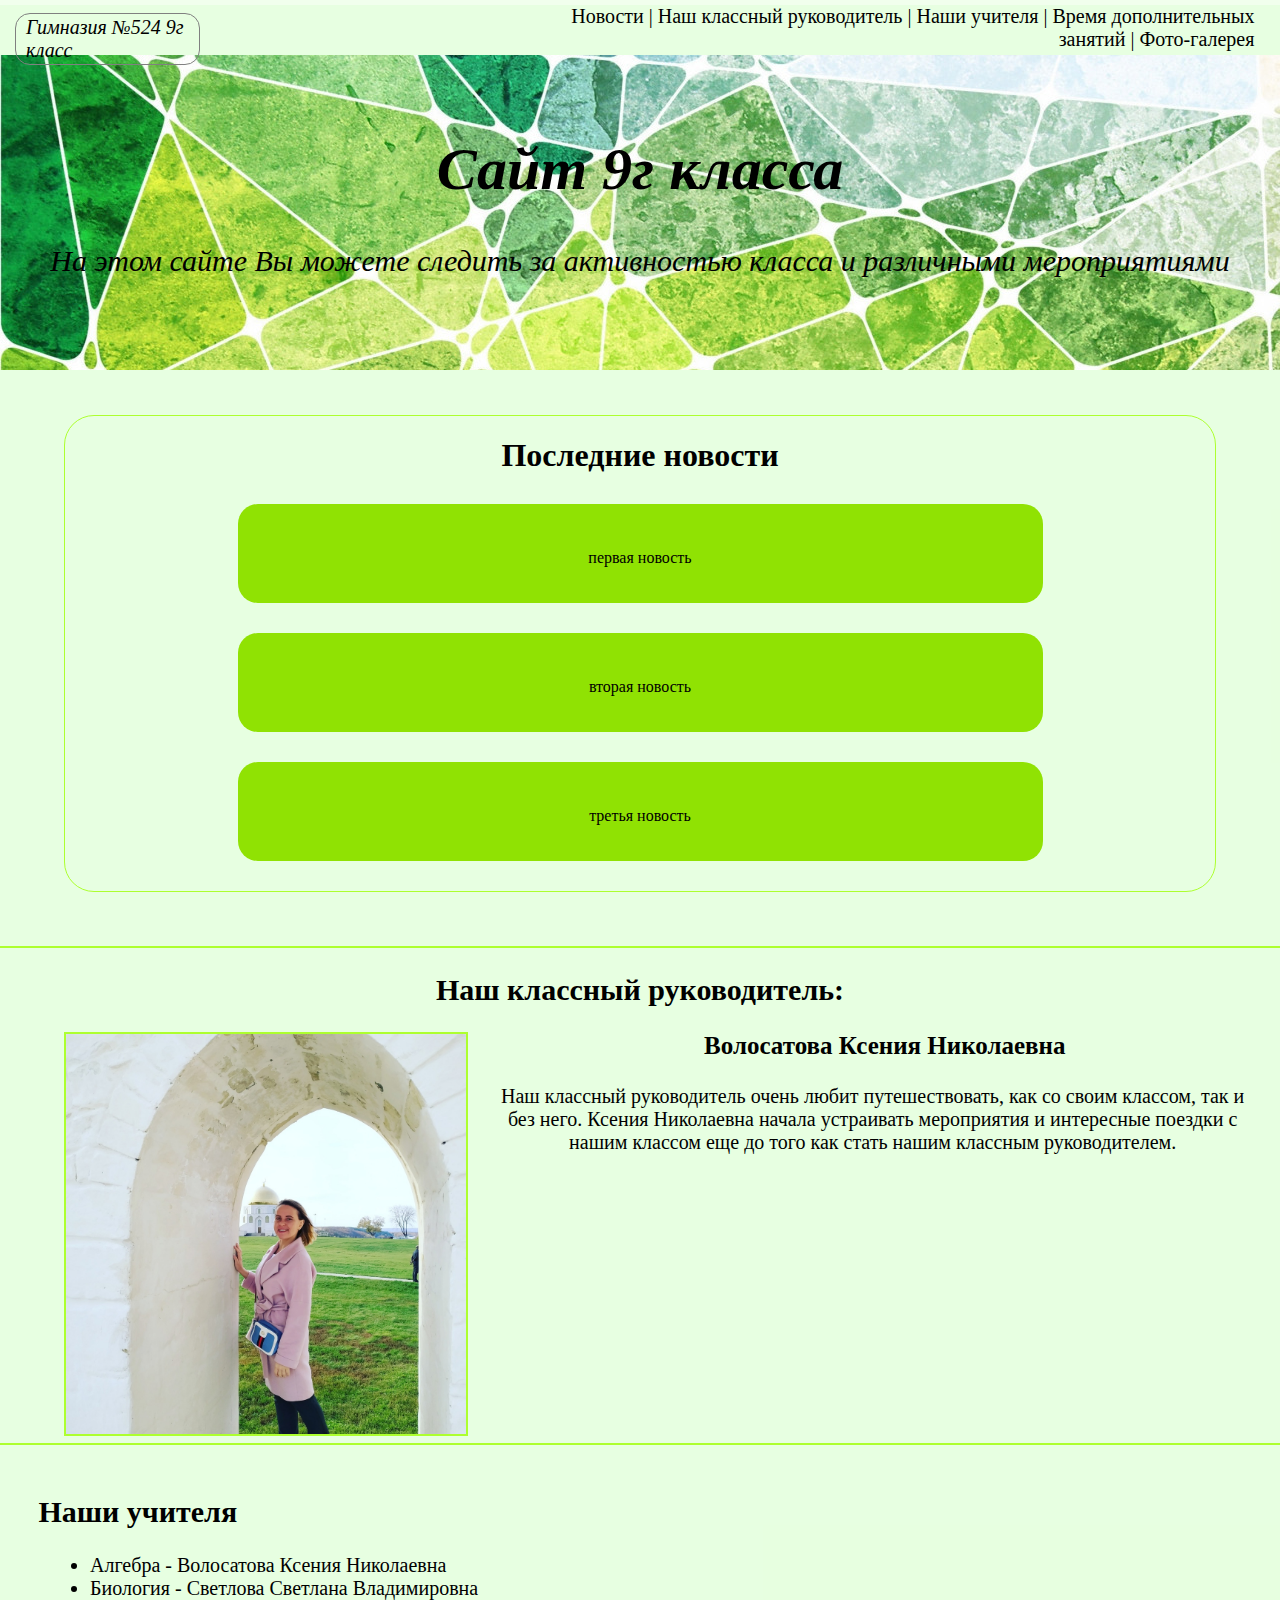
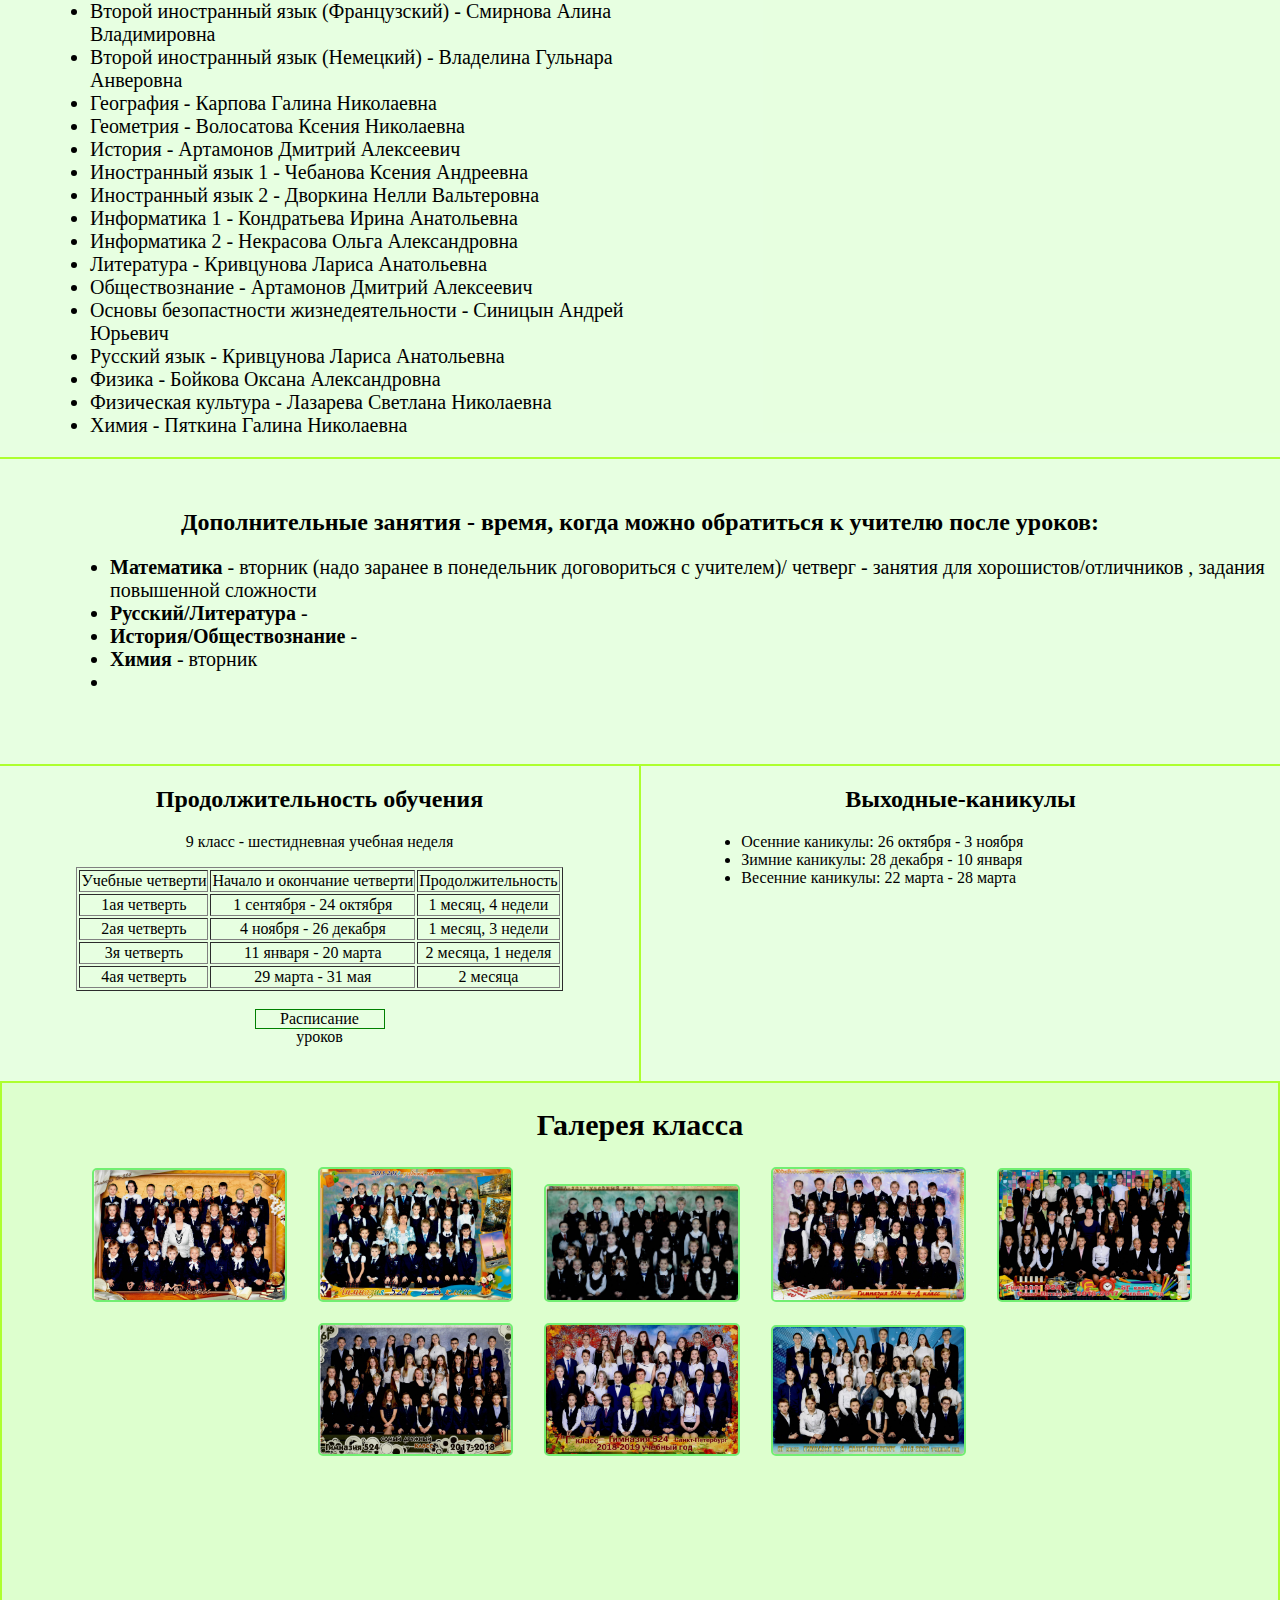
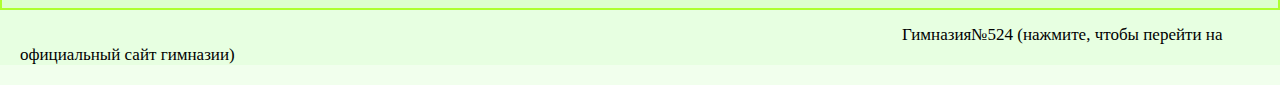
<file: index.html>
<!DOCTYPE html>
<html lang="rus">

<head>
    <meta charset="UTF-8">
    <meta name="viewport" content="width=device-width, initial-scale=1.0">
    <link rel="stylesheet" href="style.css">
    <link rel="shortcut icon" href="https://vk.vkfaces.com/858028/v858028320/1dd7a/PpvBfDltCVQ.jpg?ava=1"
        type="image/x-icon">
    <title>Главная страница 9г класса</title>
</head>

<body id="body">



    <div class="pre_intro" id="introJS">
        <p class="pre" id="preJS">Гимназия №524 9г класс</p>


        <div class="dropdown">
            <button onclick="myFunction()" class="dropbtn">Меню</button>
            <div id="myDropdown" class="dropdown-content">
                <a class="btn_dropdown_element" href="#news" data-scroll="#news">
                    Новости
                </a>
                <a class="btn_dropdown_element" href="#CT" data-scroll="#CT">
                    Наш классный руководитель
                </a>
                <a class="btn_dropdown_element" href="#OT" data-scroll="#OT">
                    Наши учителя
                </a>
                <a class="btn_dropdown_element" href="#extra" data-scroll="#extra">
                    Время дополнительных занятий
                </a>
                <a class="btn_dropdown_element" href="#galary" data-scroll="#galary">
                    Фото-галерея
                </a>
            </div>
        </div>

        <nav class="nav_list" id="nav_listJS">

            <a href="#news" data-scroll="#news">
                Новости
            </a>
            |
            <a href="#CT" data-scroll="#CT">
                Наш классный руководитель
            </a>
            |
            <a href="#OT" data-scroll="#OT">
                Наши учителя
            </a>
            |
            <a href="#extra" data-scroll="#extra">
                Время дополнительных занятий
            </a>
            |
            <a href="#galary" data-scroll="#galary">
                Фото-галерея
            </a>

        </nav>

        <!--
            <div class="burger">
            <span class="burger_item">Menu</span>
        </div>
    -->
        <!--
    <input type="checkbox" id="side-checkbox" />
            <div class="side-panel" id="side-panel">
                <label class="side-button-2" for="side-checkbox">+</label>
                <div class="side-title">Темы сайта:</div>
                <button class="colorSaytBlue bt_colors" id="SaytBlue">Синяя тема</button>
                <button class="colorSaytGray bt_colors" id="SaytGray">Серая тема</button>
                <button class="colorSaytBlack bt_colors" id="SaytBlack">Темная тема</button>
                <button class="colorSaytWhite bt_colors" id="SaytWhite">Светлая тема</button>
                <p>P.s. Темы будут переделываться, пока в них много недоработок...</p>
            </div>
            <div class="side-button-1-wr" id="side_button_wr">
                <label class="side-button-1" for="side-checkbox">
                    <div class="side-b side-open" id="side-b"><p class="txt_btn_open_side">Открыть <br> боковую панель</p></div>
                    <div class="side-b side-close" id="side-b"><p class="txt_btn_open_side">Закрыть <br> боковую панель</p></div>
                </label>
            </div>
        -->
    </div>
    <div class="intro">
        <header class="header" id="header">
            <h1 class="title_header">Сайт 9г класса</h1>
            <p class="txt_header">На этом сайте Вы можете следить за активностью класса и различными мероприятиями</p>
        </header>
    </div>
    <div class="news" id="news">
        <h1 class="novosti">Последние новости</h1>
        <div class="st" id="news_line1">
            <div class="st_text">первая новость </div>
        </div>
        <div class="nd" id="news_line2">
            <div class="nd_text">вторая новость </div>
        </div>
        <div class="rd" id="news_line3">
            <div class="rd_text">третья новость </div>
        </div>
    </div>
    <div class="classroomTeacher" id="CT">
        <h2 class="CT_img_text">Наш классный руководитель:</h2>
        <div class="CT_block_img">
            <img class="CT_img" id="CTimg BorderJS" src="./img/CT.jpg" alt="">
            <h3 class="CT">Волосатова Ксения Николаевна</h3>
            <p class="CT_text">
                Наш классный руководитель очень любит путешествовать, как со своим классом, так и без него.
                Ксения Николаевна начала устраивать мероприятия и интересные поездки с нашим классом еще до того как
                стать нашим классным
                руководителем.
            </p>
        </div>
    </div>
   
    <div class="container_OT_">
    <div class="OT" id="OT">
        <div class="container_ul_OT">
            <h2 class="ourteachers_title" id="OT">Наши учителя</h2>
            <ul class="ourteachers">
                <li>Алгебра - Волосатова Ксения Николаевна </li>
                <li>Биология - Светлова Светлана Владимировна</li>
                <li>Второй иностранный язык (Французский) - Смирнова Алина Владимировна</li>
                <li>Второй иностранный язык (Немецкий) - Владелина Гульнара Анверовна</li>
                <li>География - Карпова Галина Николаевна</li>
                <li>Геометрия - Волосатова Ксения Николаевна</li>
                <li>История - Артамонов Дмитрий Алексеевич</li>
                <li>Иностранный язык 1 - Чебанова Ксения Андреевна</li>
                <li>Иностранный язык 2 - Дворкина Нелли Вальтеровна</li>
                <li>Информатика 1 - Кондратьева Ирина Анатольевна</li>
                <li>Информатика 2 - Некрасова Ольга Александровна</li>
                <li>Литература - Кривцунова Лариса Анатольевна</li>
                <li>Обществознание - Артамонов Дмитрий Алексеевич</li>
                <li>Основы безопастности жизнедеятельности - Синицын Андрей Юрьевич</li>
                <li>Русский язык - Кривцунова Лариса Анатольевна</li>
                <li>Физика - Бойкова Оксана Александровна</li>
                <li>Физическая культура - Лазарева Светлана Николаевна</li>
                <li>Химия - Пяткина Галина Николаевна</li>
            </ul>
        </div>
        <!--
        <div class="photo_OT_class">
            <img class="photo_OT" src="./img/1301590519_colorful-patterns-42_nevseoboi.png" alt="">
        </div>
    -->
    </div>
    
</div>
<div class="extra" id="extra">
    <h2 class="Hextra">Дополнительные занятия - время, когда можно обратиться к учителю после уроков:</h2>
    <ul class="extra_list">
        <li><b>Математика</b> - вторник (надо заранее в понедельник договориться с учителем)/ четверг - занятия для хорошистов/отличников , задания повышенной сложности</li>
        <li><b>Русский/Литература</b> - </li>
        <li><b>История/Обществознание</b> - </li>
        <li><b>Химия</b> - вторник</li>
        <li><b></b></li>
    </ul>
</div>
    

    
    <div class="time_school">
        <div class="timestudy" id="timestudy">
            <h2 class="Hstudy">Продолжительность обучения</h2>
            <p>9 класс - шестидневная учебная неделя</p>
            <table class="study" border="1">
                <tr>
                    <td>Учебные четверти</td>
                    <td>Начало и окончание четверти</td>
                    <td>Продолжительность</td>
                </tr>
                <tr>
                    <td>1ая четверть</td>
                    <td>1 сентября - 24 октября</td>
                    <td>1 месяц, 4 недели</td>
                </tr>
                <tr>
                    <td>2ая четверть</td>
                    <td>4 ноября - 26 декабря</td>
                    <td>1 месяц, 3 недели</td>
                </tr>
                <tr>
                    <td>3я четверть</td>
                    <td>11 января - 20 марта</td>
                    <td>2 месяца, 1 неделя</td>
                </tr>
                <tr>
                    <td>4ая четверть</td>
                    <td>29 марта - 31 мая</td>
                    <td>2 месяца</td>
                </tr>
            </table>
            <a href="https://school524.edupage.org/timetable/?">
            <div class="btn_href_lessons">
                Расписание уроков
            </div>
            </a>
        </div>
        <div class="wkend" id="wkend">
            <h2>Выходные-каникулы</h2>
            <ul class="weekend">
                <li class="weekend">Осенние каникулы: 26 октября - 3 ноября</li>
                <li class="weekend">Зимние каникулы: 28 декабря - 10 января</li>
                <li class="weekend">Весенние каникулы: 22 марта - 28 марта</li>
                
            </ul>
        </div>
    </div>
    <div class="galary" id="galary">
        <h2>Галерея класса</h2>
        <div class="about">
            <div class="about_item">
                <div class="about_img">
                    <a href="./Galary1-8/Galary1.html"> <img src="./img/Scan1.jpg" alt=""></a>
                </div>
                <div class="about_text">1д класс</div>
            </div>
            <div class="about_item">
                <div class="about_img">
                    <a href="./Galary1-8/Galary2.html"><img src="./img/Scan2.jpg" alt=""></a>
                </div>
                <div class="about_text">2д класс</div>
            </div>
            <div class="about_item">
                <div class="about_img">
                    <a href="./Galary1-8/Galary3.html"><img src="./img/Scan3.jpg" alt=""></a>
                </div>
                <div class="about_text">3д класс</div>
            </div>
            <div class="about_item">
                <div class="about_img">
                    <a href="./Galary1-8/Galary4.html"><img src="./img/Scan4.jpg" alt=""></a>
                </div>
                <div class="about_text">4д класс</div>
            </div>
            <div class="about_item">
                <div class="about_img">
                    <a href="./Galary1-8/Galary5.html"><img src="./img/Scan5.jpg" alt=""></a>
                </div>
                <div class="about_text">5г класс</div>
            </div>
            <!--
        </div>
        <div class="about">
        -->
            <div class="about_item">
                <div class="about_img">
                    <a href="./Galary1-8/Galary6.html"><img src="./img/Scan6.jpg" alt=""></a>
                </div>
                <div class="about_text">6г класс</div>
            </div>
            <div class="about_item">
                <div class="about_img">
                    <a href="./Galary1-8/Galary7.html"><img src="./img/Scan7.jpg" alt=""></a>
                </div>
                <div class="about_text">7г класс</div>
            </div>
            <div class="about_item">
                <div class="about_img">
                    <a href="./Galary1-8/Galary8.html"><img src="./img/Scan8.jpg" alt=""></a>
                </div>
                <div class="about_text">8г класс</div>
            </div>
        </div>
    </div>
    <footer>
        <!--
        <div class="colors" id="colors">
            <p class="Footer_text">Темы сайта:</p>
            <br>
            
        </div>
    -->

        <a class="link_school" href="http://xn--524--43dki7ahc5bm7a1a9r.xn--p1ai/">Гимназия№524 (нажмите, чтобы перейти
            на официальный сайт гимназии) </a>
    </footer>
    <script src="https://ajax.googleapis.com/ajax/libs/jquery/3.5.1/jquery.min.js"></script>

    <script src="script.js"></script>
</body>

</html>
</file>
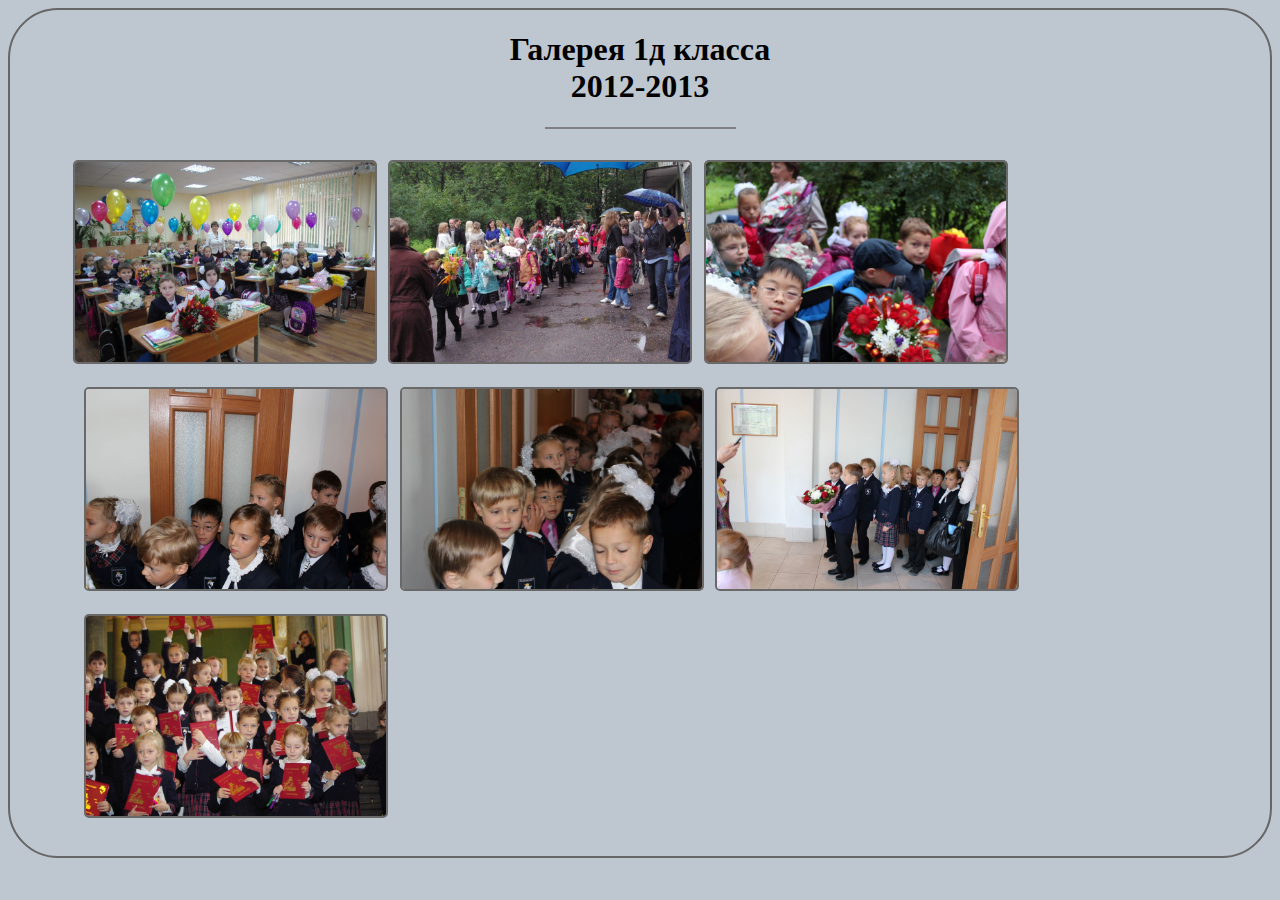
<file: Galary1-8/Galary1.html>
<!DOCTYPE html>
<html lang="rus">

<head>
    <meta charset="UTF-8">
    <meta name="viewport" content="width=device-width, initial-scale=1.0">
    <link rel="stylesheet" href="G1.css">
    <title>Галерея 1д класса</title>
</head>

<body class="galary">
    <h1>Галерея 1д класса</br>2012-2013</h1>
    <hr color="gray">

    <div class="all_img">

        <img id="myImg" class="img" src="../image/IMGP9433.JPG" alt="" style="width:100%;max-width:300px">
        <div id="myModal" class="modal">
            <span class="close"> &times;</span>
            <img class="modal-content" id="img01">
            <div id="caption"></div>
        </div>
    
        <img id="myImg" class="img" src="../image/IMGP9264.JPG" alt="" style="width:100%;max-width:300px">
        <div id="myModal" class="modal">
            <span class="close"> &times;</span>
            <img class="modal-content" id="img01">
            <div id="caption"></div>
        </div>

        <img id="myImg" class="img" src="../image/IMG_0373.JPG" alt="" style="width:100%;max-width:300px">
        <div id="myModal" class="modal">
            <span class="close"> &times;</span>
            <img class="modal-content" id="img01">
            <div id="caption"></div>
        </div>

        <img id="myImg" class="img" src="../image/IMG_0187.JPG" alt="" style="width:100%;max-width:300px">
        <div id="myModal" class="modal">
            <span class="close"> &times;</span>
            <img class="modal-content" id="img01">
            <div id="caption"></div>
        </div>

        <img id="myImg" class="img" src="../image/IMG_0183.JPG" alt="" style="width:100%;max-width:300px">
        <div id="myModal" class="modal">
            <span class="close"> &times;</span>
            <img class="modal-content" id="img01">
            <div id="caption"></div>
        </div>

        <img id="myImg" class="img" src="../image/IMG_0179.JPG" alt="" style="width:100%;max-width:300px">
        <div id="myModal" class="modal">
            <span class="close"> &times;</span>
            <img class="modal-content" id="img01">
            <div id="caption"></div>
        </div>

        <img id="myImg" class="img" src="../image/IMGP9691.JPG" alt="" style="width:100%;max-width:300px">
        <div id="myModal" class="modal">
            <span class="close"> &times;</span>
            <img class="modal-content" id="img01">
            <div id="caption"></div>
        </div>

    </div>
    


    <script src="https://ajax.googleapis.com/ajax/libs/jquery/3.5.1/jquery.min.js"></script>
    <script src="G1.js"></script>
</body>

<!--

        <img class="img" src="../image/IMGP9433.JPG" alt="">
        <img class="img" src="../image/IMGP9264.JPG" alt="">
        <img class="img" src="../image/IMG_0373.JPG" alt="">

        <img class="img" src="../image/IMG_0187.JPG" alt="">
        <img class="img" src="../image/IMG_0183.JPG" alt="">
        <img class="img" src="../image/IMG_0179.JPG" alt="">
        <img class="img" src="../image/IMGP9691.JPG" alt="">

-->






</html>
</file>
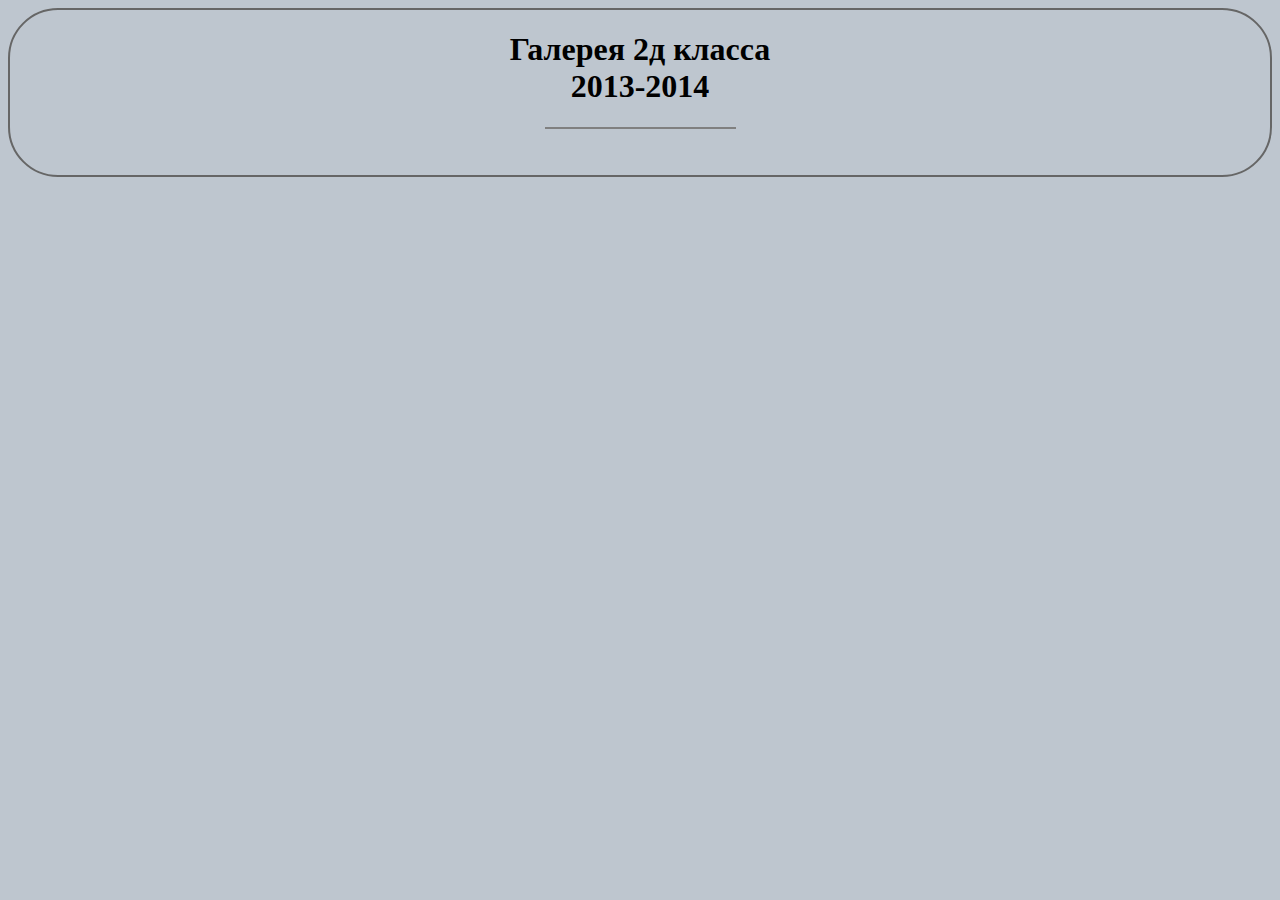
<file: Galary1-8/Galary2.html>
<!DOCTYPE html>
<html lang="rus">

<head>
    <meta charset="UTF-8">
    <meta name="viewport" content="width=device-width, initial-scale=1.0">
    <link rel="stylesheet" href="G2.css">
    <title>Галерея 2д класса</title>
</head>

<body class="galary">
    <h1>Галерея 2д класса</br>2013-2014</h1>
    <hr color="gray">
    
    <div class="all_img">

    </div>


</body>



</html>
</file>
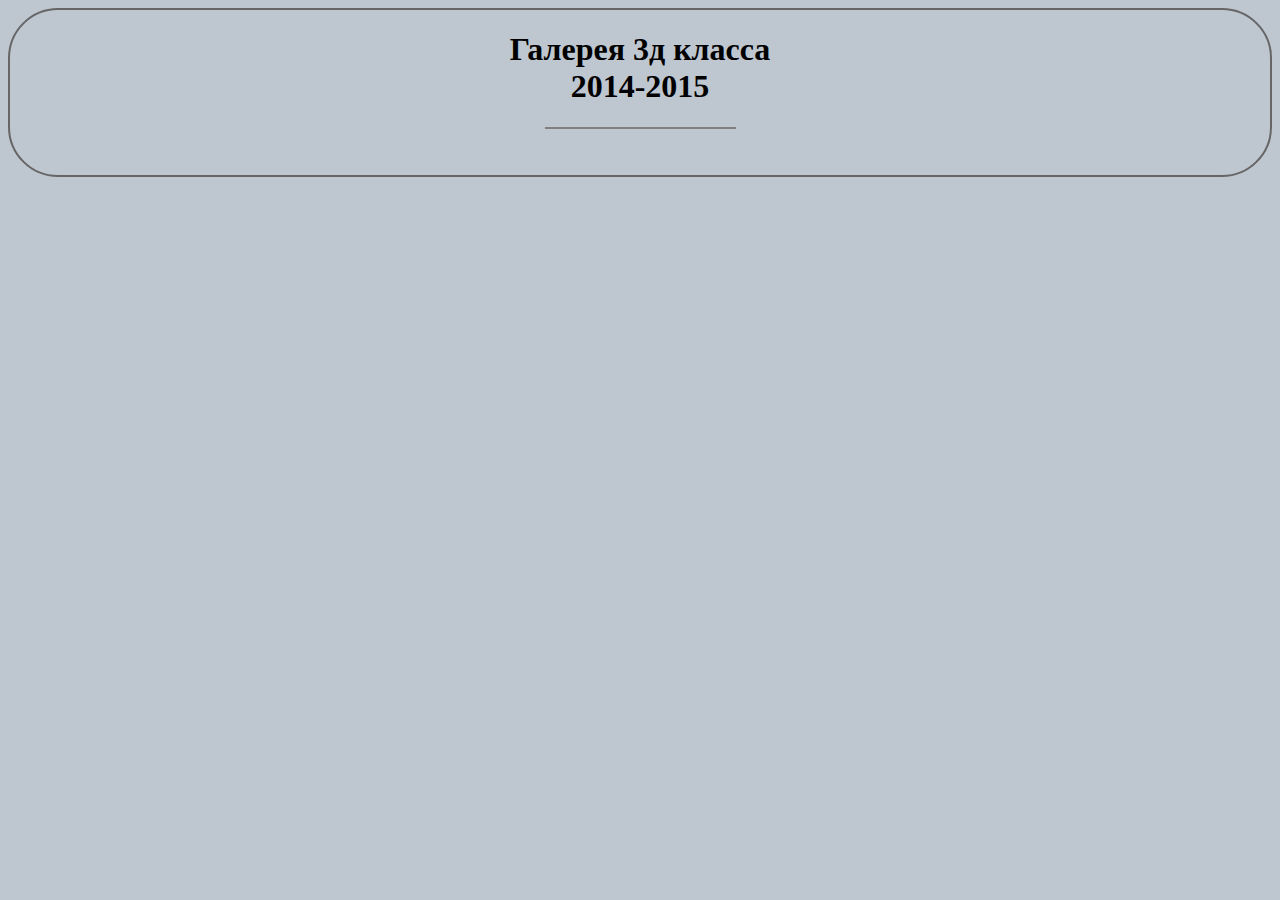
<file: Galary1-8/Galary3.html>
<!DOCTYPE html>
<html lang="rus">

<head>
    <meta charset="UTF-8">
    <meta name="viewport" content="width=device-width, initial-scale=1.0">
    <link rel="stylesheet" href="G3.css">
    <title>Галерея 3д класса</title>
</head>

<body class="galary">
    <h1>Галерея 3д класса</br>2014-2015</h1>
    <hr color="gray">
    
    <div class="all_img">

    </div>


</body>



</html>
</file>
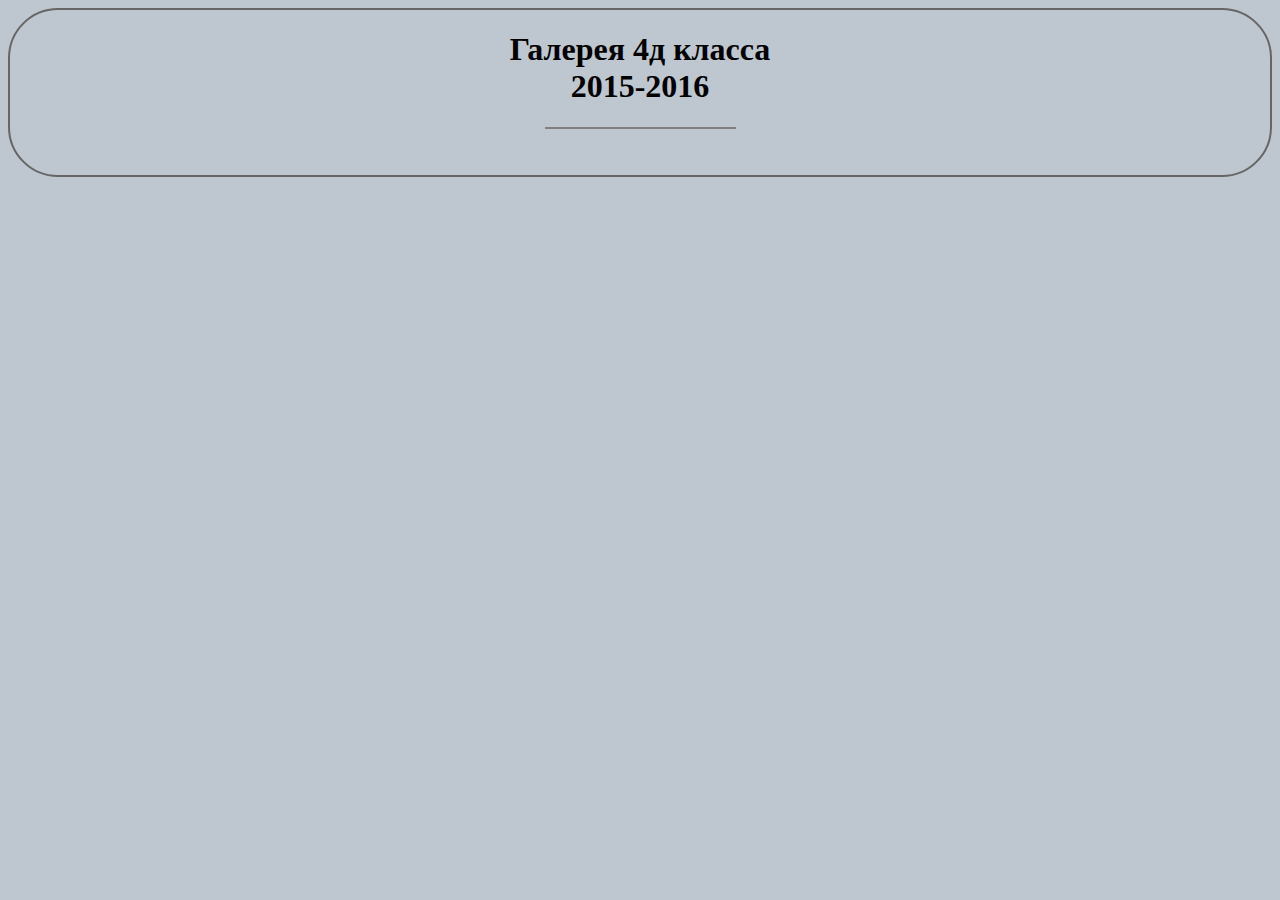
<file: Galary1-8/Galary4.html>
<!DOCTYPE html>
<html lang="rus">

<head>
    <meta charset="UTF-8">
    <meta name="viewport" content="width=device-width, initial-scale=1.0">
    <link rel="stylesheet" href="G4.css">
    <title>Галерея 4д класса</title>
</head>

<body class="galary">
    <h1>Галерея 4д класса</br>2015-2016</h1>
    <hr color="gray">
    
    <div class="all_img">

    </div>


</body>



</html>
</file>
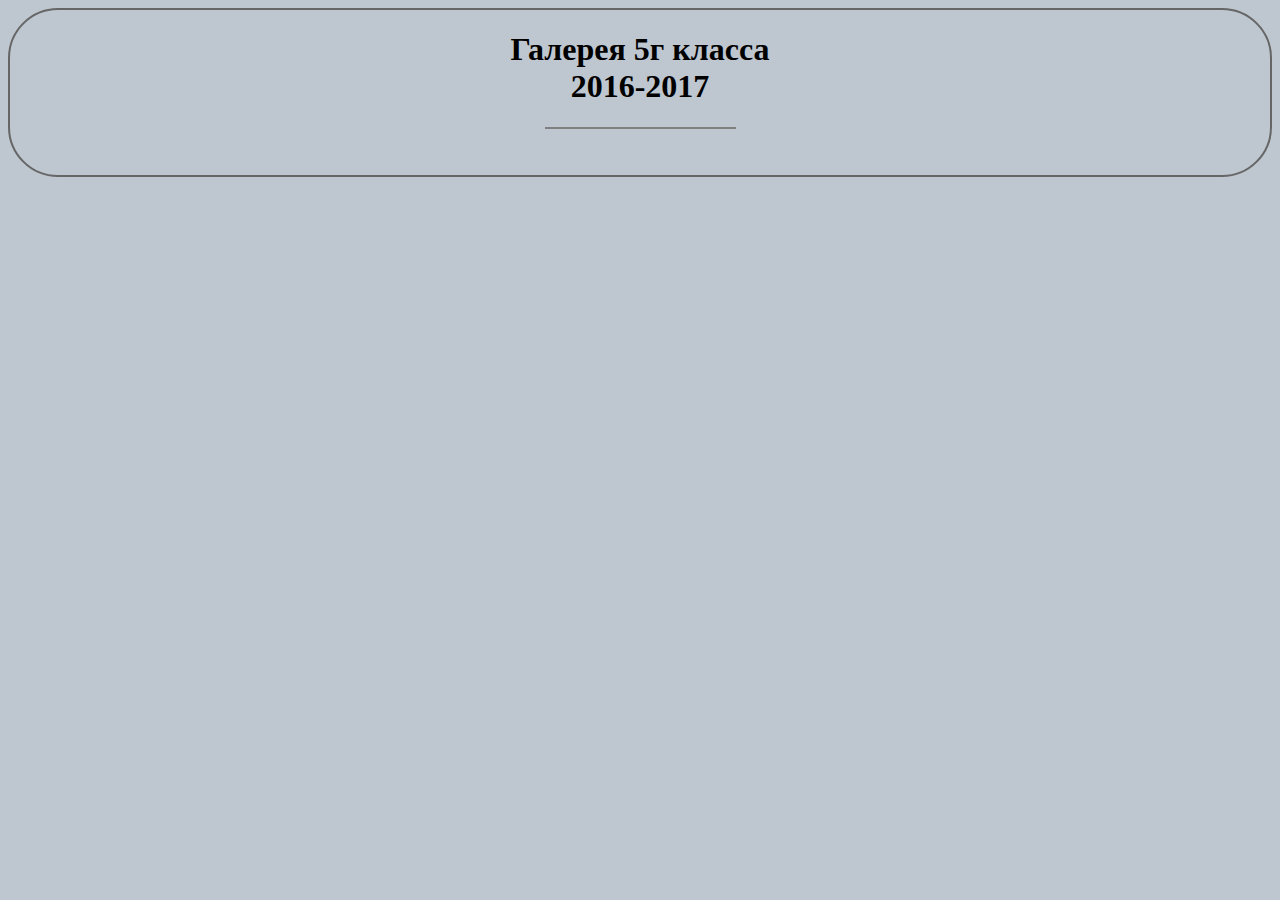
<file: Galary1-8/Galary5.html>
<!DOCTYPE html>
<html lang="rus">

<head>
    <meta charset="UTF-8">
    <meta name="viewport" content="width=device-width, initial-scale=1.0">
    <link rel="stylesheet" href="G5.css">
    <title>Галерея 5г класса</title>
</head>

<body class="galary">
    <h1>Галерея 5г класса</br>2016-2017</h1>
    <hr color="gray">
    
    <div class="all_img">

    </div>


</body>



</html>
</file>
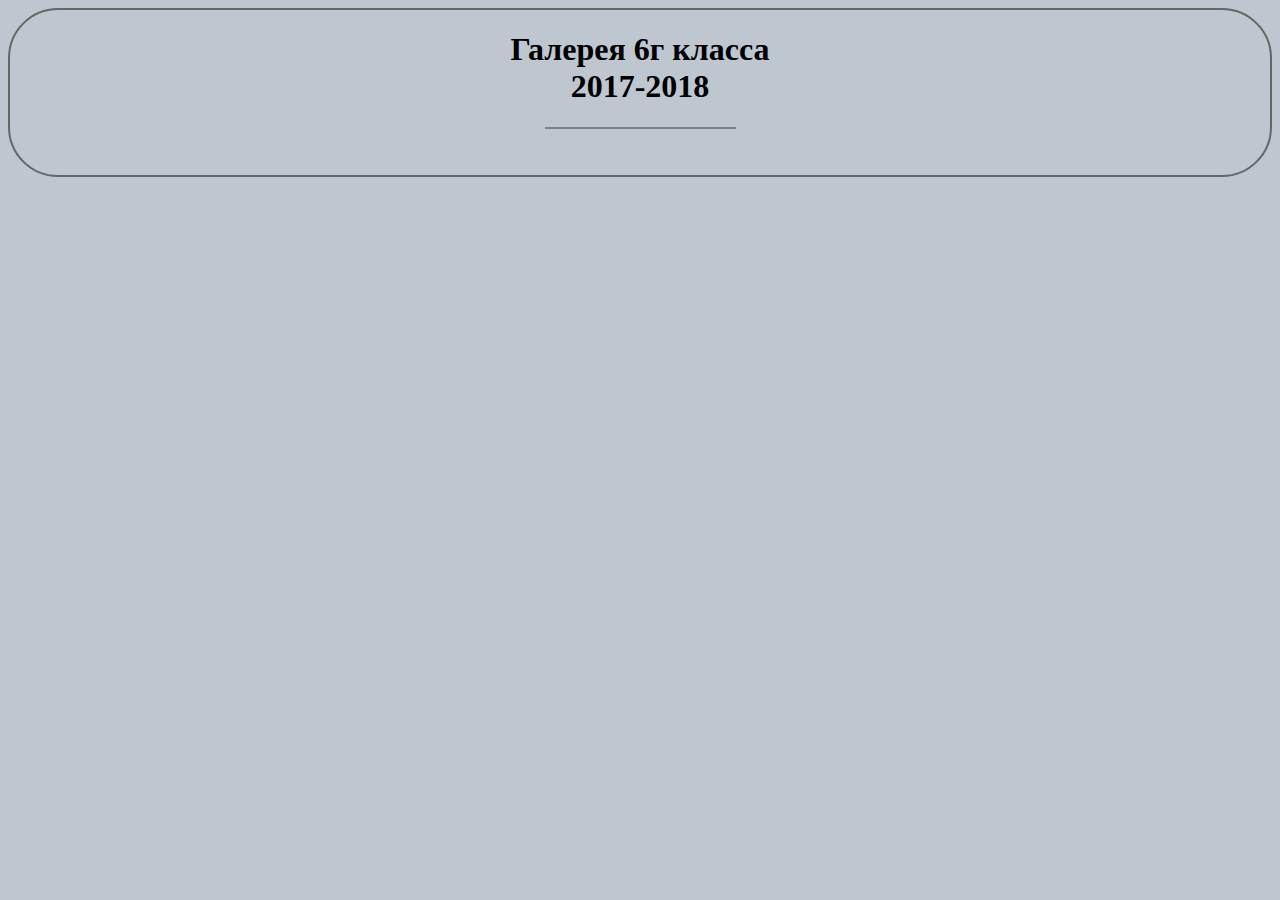
<file: Galary1-8/Galary6.html>
<!DOCTYPE html>
<html lang="rus">

<head>
    <meta charset="UTF-8">
    <meta name="viewport" content="width=device-width, initial-scale=1.0">
    <link rel="stylesheet" href="G6.css">
    <title>Галерея 6г класса</title>
</head>

<body class="galary">
    <h1>Галерея 6г класса</br>2017-2018</h1>
    <hr color="gray">
    
    <div class="all_img">

    </div>


</body>



</html>
</file>
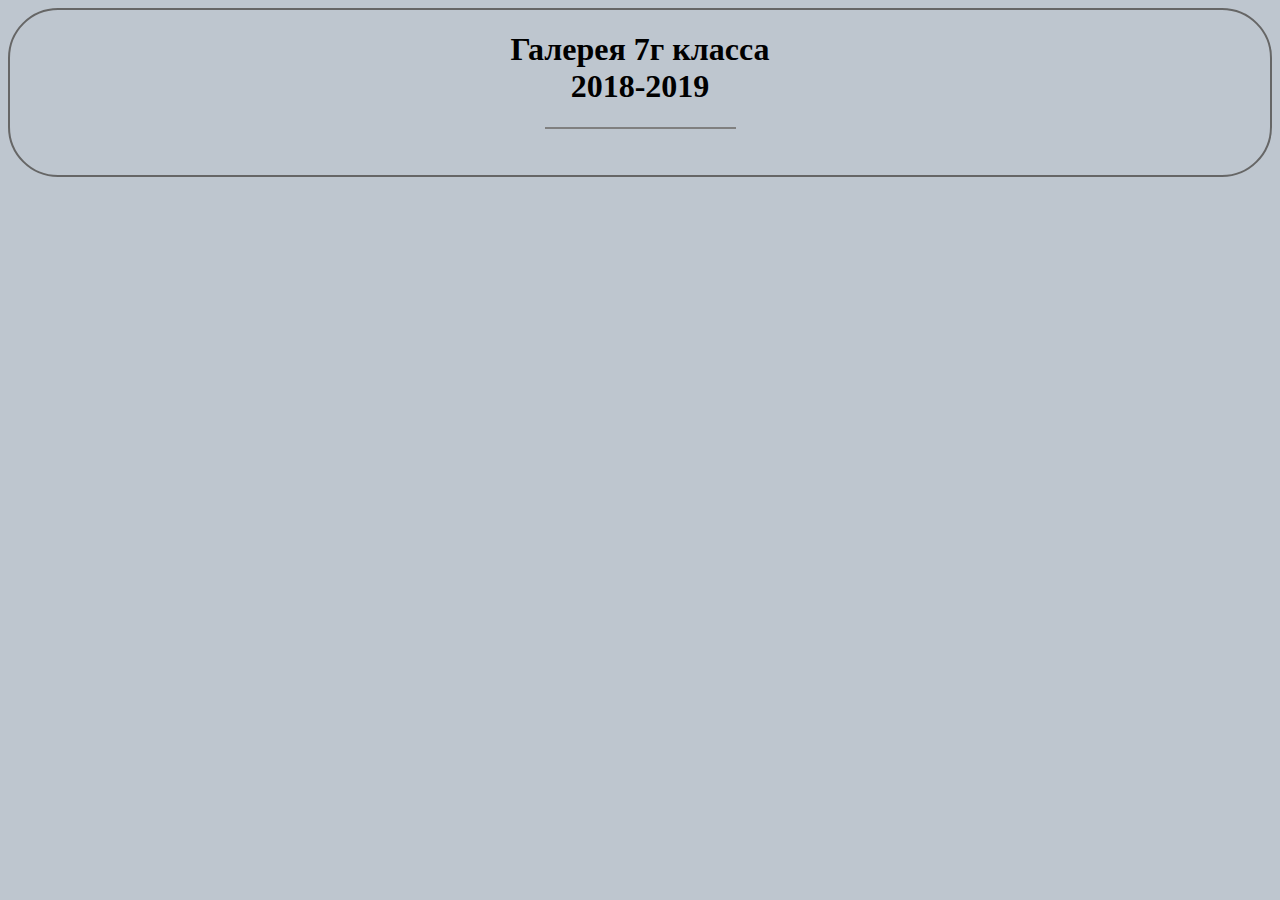
<file: Galary1-8/Galary7.html>
<!DOCTYPE html>
<html lang="rus">

<head>
    <meta charset="UTF-8">
    <meta name="viewport" content="width=device-width, initial-scale=1.0">
    <link rel="stylesheet" href="G7.css">
    <title>Галерея 7г класса</title>
</head>

<body class="galary">
    <h1>Галерея 7г класса</br>2018-2019</h1>
    <hr color="gray">
    
    <div class="all_img">

    </div>




    




</body>



</html>
</file>
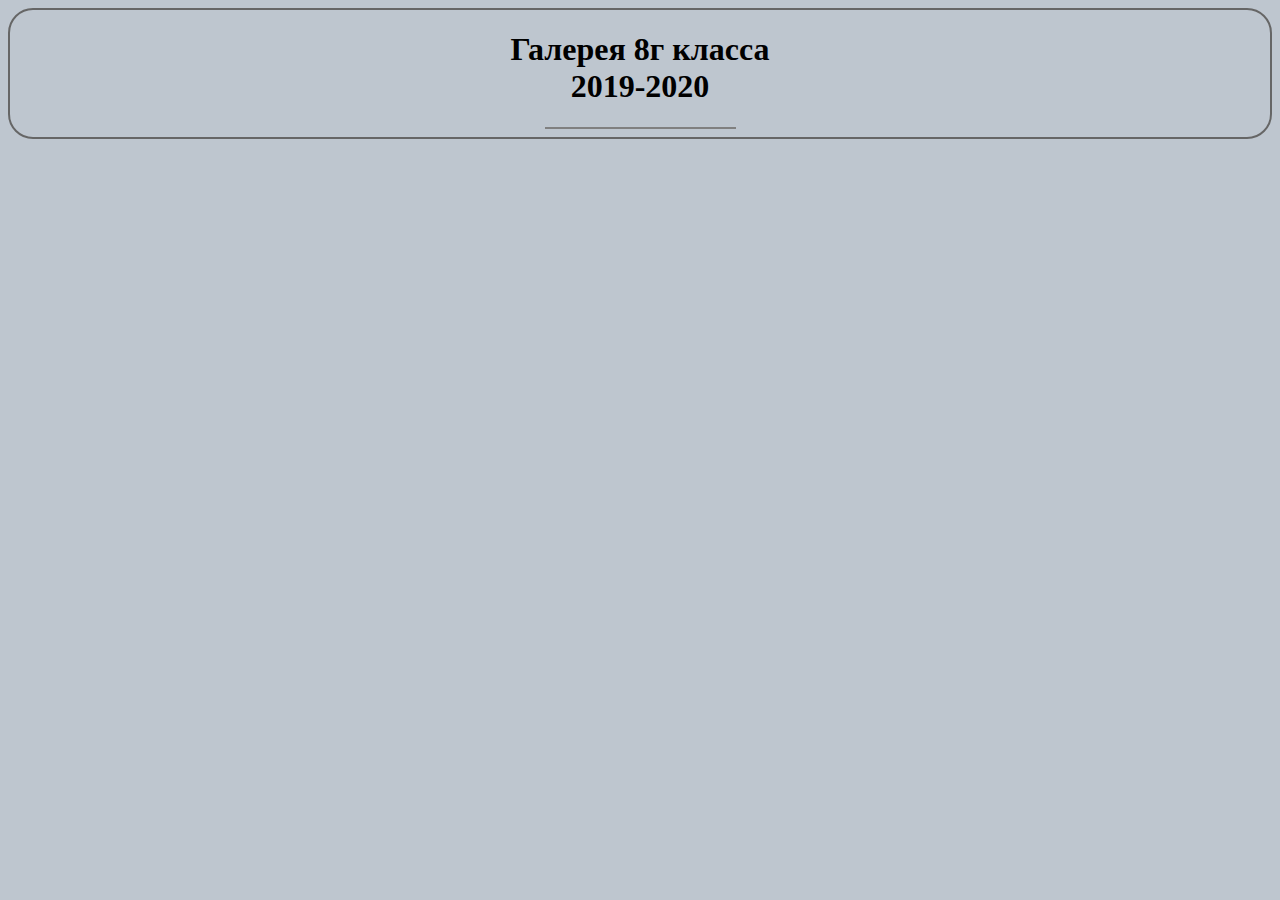
<file: Galary1-8/Galary8.html>
<!DOCTYPE html>
<html lang="rus">

<head>
    <meta charset="UTF-8">
    <meta name="viewport" content="width=device-width, initial-scale=1.0">
    <link rel="stylesheet" href="G8.css">
    <title>Галерея 8г класса</title>
</head>

<body class="galary">
    <h1>Галерея 8г класса</br>2019-2020</h1>
    <hr color="gray">

    

    <script src="https://ajax.googleapis.com/ajax/libs/jquery/3.5.1/jquery.min.js"></script>
    <script src="G8.js"></script>
</body>



</html>
</file>
<file: style.css>
body, html {
    background-color: rgba(210, 255, 198, 0.322);/*rgb(190, 198, 207)*//*#ff951c*//*#98ed00*//*white*/
    /*border: 1px solid rgb(102, 102, 102);
    border-radius: 30px;*/
    margin: 0;
    padding: 0;
    width: 100%;
}
.body {
    background-color: rgb(137, 137, 255);
}

h3 {
    font-size: 25px;
}
a {
    color: #000;
    text-decoration: dotted;
}
a:hover {
    color: rgb(68, 224, 6);/*rgb(255, 41, 41)*/
}
button:active, button:focus {
    outline: none;
    border-radius: 50px;
  }
  /*button::-moz-focus-inner {
    border: 0;
  }*/


.pre_intro {
    text-align: right;
    margin-right: 2%;
    margin-top: 5px;
    margin-bottom: 15px;
    height: 35px;
}



/*navigation*/
.pre {
    font-style: oblique;
    font-size: 20px;

    margin: 8px 0px 0px 15px;
    padding: 2px 10px 2px 10px;

    width: 13%;
    float: left;
    text-align: left;

    border: 0.5px solid;
    border-color: gray;
    border-radius: 15px;
}

.nav_list {
    font-size: 20px;

    margin: 0;
    padding-top: 0;
    margin-top: 0;
    margin-bottom: 10px;
    opacity: 1;
    float: right;

    width: 60%;
}


/* Dropdown Button */
.dropbtn {
    background-color: #136801;/*#4d4d4d*/
    color: black;/*white*/
    padding: 16px;
    font-size: 16px;
    border: none;
	cursor: pointer;
	float: right;
    width: 80px;
    
    border: 1px solid #b3b3b3;
    border-radius: 5px;
}
.dropbtn:active, .dropbtn:focus {
    border-radius: 5px;
}
.btn_dropdown_element {
    border: 0.5px solid rgb(0, 87, 0);
}

/* Dropdown button on hover & focus */
.dropbtn:hover, .dropbtn:focus {
    background-color: #136801;/*#4d4d4d*/
}

/* The container <div> - needed to position the dropdown content */
.dropdown {
	position: relative;
	float: right;
	display: none; /*inline-block*/
	width: 20%;
}

/* Dropdown Content (Hidden by Default) */
.dropdown-content {
    display: none;
    position: absolute;
    background-color: #136801;/*#4d4d4d*/
    color: black;/*white*/
    font-weight: 600;
    /*min-width: 160px;*/
    box-shadow: 0px 8px 16px 0px rgba(0,0,0,0.5);
	z-index: 1;
    float: left;
    top: 100%;
    right: 0;
}

/* Links inside the dropdown */
.dropdown-content a {
    color: black;/*white*/
    padding: 12px 16px;
    text-decoration: none;
    display: block;
}

/* Change color of dropdown links on hover */
.dropdown-content a:hover {
	background-color: #ddd/*#ddd*/
}

/* Show the dropdown menu (use JS to add this class to the .dropdown-content container when the user clicks on the dropdown button) */
.show {
    display:block;
}

.btn_nav {
	float: right;
}


.fixed {
    width: 50%;

    border: 1px solid rgb(0, 83, 0);/*black*/
    border-bottom-left-radius: 15px; 

    margin: auto;
    margin: 0px 0px 0px 0px;
    padding: 0px 10px 0px 0px;

    position: fixed;
    top: 0;
    /*left: 0;*/
    right: 0;

    background-color: rgba(75, 146, 57, 0.582);/*rgba(76, 76, 77, 0.582)*/
}
/*
.fixed_btn_SidePanel {
    position: fixed;
    
    top: 0;
    left: 0;
}


#side-checkbox {
    display: none;
}
.side-panel {
    position: fixed;
    z-index: 999999;

    top: 0;
    left: -360px;
    background: #4e4e53;
    transition: all 0.5s;

    width: 16.8%;
    height: 100%;  

    box-shadow: 10px 0 20px rgba(0,0,0,0.4);
    color: #FFF;
    padding: 40px 20px;
}
.side-title {
    font-size: 20px;
    padding-bottom: 10px;
    margin-bottom: 20px;
    border-bottom: 2px solid #a5a5a5;
}

.side-button-1-wr {
    text-align: center;
    width: 5%;
    height: 40px;

    display: inline-flex;

    margin-right: 10px;

    margin-left: 0;
    margin-bottom: 10px;

}
.side-button-1 {
    width: 100%;
}
.side-button-1 .side-b {
    margin: 0 auto;
    padding: 0px 0px 0px 0px;

    font-weight: bold;
    font-family: 'Roboto Condensed', Тahoma, sans-serif;
    font-size: 10px;
    text-decoration: none;
    text-transform: uppercase; 
    text-align: center;
    vertical-align: middle;

    position: relative;
    line-height: 13px;
    float: right;

    width: 100%;
    height: 100%;

    color: #FFF;
    background: #494949;
    
    cursor: pointer; 
    border: 2px solid #b3b3b3;
    border-radius: 5px;
}
.txt_btn_open_side {
    margin: 4% 0px 0px 0px;
}


.side-button-1 .side-b:hover,
.side-button-1 .side-b:active,
.side-button-1 .side-b:focus {
    color: #FFF;
    background-color: #6e6e6e;;
}

.side-button-1 .side-b:after,
.side-button-1 .side-b:before {
    position: absolute;
    height: 4px;
    left: 50%;
    bottom: -6px;
    content: "";
    transition: all 280ms ease-in-out;
    width: 0;
}

/*
.side-button-1 .side-open:after,
.side-button-1 .side-open:before {
    background: green;
    height: 2px;
}
.side-button-1 .side-close:after,
.side-button-1 .side-close:before {
    background: red;
    height: 2px;
}

.side-button-1 .side-b:before {
    top: -6px;
}
.side-button-1 .side-b:hover:after,
.side-button-1 .side-b:hover:before {
    width: 100%;
    left: 0;
}
.side-button-1 .side-close {
    display: none;
}
#side-checkbox:checked + .side-panel + .side-button-1-wr .side-button-1 .side-open {
    display: none;
}
#side-checkbox:checked + .side-panel + .side-button-1-wr .side-button-1 .side-close {
    display: block;
}
#side-checkbox:checked + .side-panel {
    left: 0;
}
.side-button-2 {
    font-size: 30px;
    border-radius: 20px;
    position: absolute;
    z-index: 1;
    top: 8px;
    right: 8px;
    cursor: pointer;
    transform: rotate(45deg);
    color: #c9c9c9;    
    transition: all 280ms ease-in-out;    
}
.side-button-2:hover {
    transform: rotate(45deg) scale(1.1);    
    color: #FFF;
}
*/





/*burger-menu*/
/*
.burger {
    display: none;

    background: none;
    border: none;
    float: right;

    margin-top: 5px;
    margin-right: 20px;
}
.burger_item {
    display: block;
    width: 28px;
    height: 3px;

    background-color: #fff;

    font-size: 0;
    color: transparent;
    cursor: pointer;

    position: relative;
}
.burger_item:before,
.burger_item:after {
    height: 100%;

    background-color: #fff;

    position: absolute;
    float: right;
    z-index: 2;
}
.burger_item:before {
    top: -80px;
}
.burger_item:after {
    bottom: -80px;
}
*/

/*intro*/
header {
    text-align: center;
    
    color: black;/*white*/
    min-height: 30vh;
    max-height: 40vh;

    width: auto;

    font-style: italic;
    font-size: 30px;

    padding-top: 40px;
}
.header.fixed {
    position: fixed;

    background-color: rgb(56, 56, 56);
    color: white;
}
.intro {
    background-image: url(./img/linii-struktura-cvet-uzly.jpg);/*background-image: url(./img/background9.jpg);*//*background-image: url(./img/background3jpg.jpg)*/
    width: 100%;
    height: 35vh;
}


/*news*/
.news {
    text-align: center;

    margin: 5vh 5% 6vh 5%;
    padding-bottom: 30px;

    border: 1px solid;
    border-color: greenyellow;/*gray*//*orange*/
    border-radius: 30px;
}
.novosti {
    text-align: center;
}
.st {
    background-color: #90e203;/*gray*//*#ffa540*/

    height: 11vh;
    width: 70%;

    margin: auto;
    margin-top: 30px;

    text-align: center;
    border-radius: 20px;
}
.st_text {
    text-align: center;
    padding-top: 45px;
}
.nd {
    background-color: #90e203;/*gray*//*#ffa540*/

    height: 11vh;
    width: 70%;

    margin: auto;
    margin-top: 30px;

    text-align: center;
    border-radius: 20px;
}
.nd_text {
    text-align: center;
    padding-top: 45px;
}
.rd {
    background-color: #90e203;/*gray*//*#ffa540*/

    height: 11vh;
    width: 70%;

    margin: auto;
    margin-top: 30px;

    text-align: center;
    border-radius: 20px;
}
.rd_text {
    text-align: center;
    padding-top: 45px;
}
.container_ul_OT {
    width: 50%;
    display: inline-block;
}
.photo_OT_class {
    background-color: rgba(210, 255, 198, 0.322);
    background-repeat: no-repeat;
    width: 30%;
    display: inline-block;

    margin: auto;
}
.photo_OT {
    width: 100%;
    padding-left: 20%;
    padding-bottom: 5%;
}
.OT {
    border-color: greenyellow;/*gray*//*orange*/
    border-bottom: 2px solid greenyellow;/*gray*//*orange*/
}

.ourteachers {
    margin-left: 50px;
    font-size: 20px;
}
.ourteachers_title {
    margin-left: 6%;
    margin-top: 50px;
    font-size: 30px;
}
.extra {
    text-align: center;
    margin-top: 50px;
}
.extra_list {
    margin-left: 70px;
    text-align: left;
    font-size: 20px;
}
/* Classrom teacher information */
.classroomTeacher {
    border: 2px solid;
    border-color: greenyellow;/*gray*//*orange*/
    border-left: 0;
    border-right: 0;


    height: 55vh;
}
.CT_img_text {
    text-align: center;
    font-size: 30px;
}
.CT_block_img {
    padding-left: 5%;
    padding-bottom: 10px;

    height: 80%;
}
.CT_img {
    height: 400px;

    border: 2px solid;
    border-color: greenyellow;/*rgb(80, 80, 80)*//*orange*/

    float: left;
}
.CT {
    text-align: center;
}
.CT_text {
    font-size: 20px;

    text-align: center;

    margin-right: 2%;
}
.time_school {
    display: flex;
}

.timestudy {
    text-align: center;

    padding-bottom: 35px;
    border-top: 2px solid;
    border-right: 1px solid;
    border-color: greenyellow;/*gray*//*orange*/

    display: block;
    
    width: 50%;

    margin-top: 50px;
    margin-right: 0;
}
.study {
    text-align: center;
    margin: auto;
}
.btn_href_lessons {
    display: inline-block;

    width: 10vw;
    height: 2vh;
    border: 1px solid green;
    margin-top: 2vh;
}
.btn_href_lessons:hover {
    background-color: rgba(134, 156, 127, 0.322);
    border-radius: 10px;
}

.wkend {
    text-align: center;

    border-top: 2px solid;
    border-left: 1px solid;
    border-color: greenyellow;/*gray*//*orange*/

    width: 50%;

    padding-bottom: 35px;
    margin-top: 50px;
    margin-right: 0;
}
.weekend {
    margin-left: 5%;
    text-align: left;
}
/* Photo-galary my class */
.galary {
    margin-top: 0px;

    text-align: center;
    background-color: rgba(197, 255, 158, 0.274);/*rgb(165, 165, 165)*//*#ff9b29*/

    border: 2px solid;
    border-color: greenyellow;/*gray*//*orange*/

    font-size: 20px;

    height: 525px;
}

.about {
    /*display: flex;
    justify-content: space-between;*/

    margin-bottom: 0px;
    padding-bottom: 0;
    margin-top: 0;
    padding-top: 0;

    width: 100%;
    height: 30vh;

}
.about_item {
    width: 15%;
    padding-right: 15px;
    padding-left: 15px;
    display: inline-block;
}
.about_item:hover .about_img {
    /*transform: translate3d(5px, -5px, 5px);*/
    background-color: rgb(209, 255, 196);/*rgb(199, 191, 191)*/
    border: 1px solid rgb(114, 238, 114);/*white*/
    /*border-radius: 15px;*/
}
.about_item:hover .about_img img {
    opacity: .1;
}
.about_item:hover .about_text {
    opacity: 1;
}
.about_img {
    background-color: linear-gradient(to bottom, #c1ecbb);

    transition: transform .2s linear;
}
.about_img img {
    display: block;
    transition: opacity .1s linear;
    width: 100%;
    border: 2px solid rgb(114, 238, 114);/*rgb(105, 105, 105)*//*rgb(179, 117, 3)*/
    border-radius: 5px;
}
.about_text {
    width: 100%;

    font-size: 18px;
    color: rgb(4, 105, 21);/*white*/
    text-transform: uppercase;
    font-weight: 700;
    text-align: center;
    opacity: 0;
    top: 50%;
    left: 0;
    z-index: 2;
    transform: translate3d(10px, -100px, 0);
    font-style: italic;

    transform: opacity .2s linear;
}

/* footer */
footer {
    margin-top: 15px;
    margin-left: 20px;
    margin-bottom: 20px;
}
.Footer_text {
    margin: 0;
}
.link_school {
    color: #000;
    font-size: 17px;
    padding-left: 0;
    width: 50%;
    margin-left: 70%;
}
.colors {
    margin-bottom: 15px;
    padding: 10px 10px 10px 10px;
    float: left;

    border: 1px solid;
    border-color: gray;
    border-radius: 15px;

    width: 33%;
}
.bt_colors {
    margin-top: 5px;
}
.colorSaytBlue {
    width: 100px;
    height: 40px;
    background-color: rgb(117, 117, 255);
    border: 2px solid rgb(52, 52, 255);
    border-radius: 10px;
}
.colorSaytBlue:hover {
    background-color: rgb(158, 158, 252);
}


.colorSaytGray {
    width: 100px;
    height: 40px;
    background-color: rgb(83, 83, 83);
    border: 2px solid rgb(49, 49, 49);
    border-radius: 10px;
}
.colorSaytGray:hover {
    background-color: rgb(134, 134, 134);
}


.colorSaytBlack {
    width: 100px;
    height: 40px;
    background-color: rgb(0, 0, 0);
    border: 2px solid rgb(104, 104, 104);
    color: rgb(255, 255, 255);
    border-radius: 10px;
}
.colorSaytBlack:hover {
    background-color: rgb(70, 70, 70);
}


.colorSaytWhite {
    width: 110px;
    height: 40px;
    background-color: rgb(255, 255, 255);
    border: 2px solid rgb(250, 232, 232);
    border-radius: 10px;

    margin-bottom: 0px;
}
.colorSaytWhite:hover {
    background-color: rgb(231, 231, 231);
}




/*Media*/
@media (min-width: 1599px) {
    
}

@media (max-width: 1499px) {
    .CT {
        margin-left: 33%;
    }
    .CT_text {
        margin-left: 33%;
    }
    .nav_list .fixed {
        width: 65%;
        font-size: 25px;
    }
    .photo_OT_class {
        display: none;
    }
}

@media (max-width: 1349px) {
    .CT {
        margin-left: 35%;
    }
    .CT_text {
        margin-left: 35%;
    }
    .fixed {
        width: 68%;
    }
    
}

@media (max-width: 1249px) {
    .CT {
        margin-left: 37%;
    }
    .CT_text {
        margin-left: 37%;
    }
    .classroomTeacher {
        padding-bottom: 250px;
    }
    .nav_list {
        font-size: 18px;
    }
    .burger {
        display: none;
    }
    .fixed {
        width: 55%;
        right: 0;
        top: 0;
    }
}

@media (max-width: 1099px) {
    .CT {
        margin-left: 45%;
    }
    .CT_text {
        margin-left: 45%;
    }
    .classroomTeacher {
        padding-bottom: 190px;
    }
    .nav_list {
        font-size: 13px;
        margin-top: 5px;
        margin-right: 5px;
    }
    .galary {
        height: 20%;
    }
    .btn_href_lessons {
        width: 80%;
        height: 40px;
    }
}
/*
@media (max-width: 799px) {
    .CT {
        margin-left: 58%;
    }
    .CT_text {
        margin-left: 58%;
    }
    .classroomTeacher {
        padding-bottom: 50px;
    }
}
*/
@media (max-width: 799px) {
    body, html {
        width: 100%;
    }
    header {
        font-size: 25px;
    }
    .title_header {
        font-size: 30px;
    }
    .txt_header {
        font-size: 20px;
    }
    .CT_img {
        height: 300px;
    }
    h1 {
        font-size: 50px;
    }
    .classroomTeacher {
        padding-bottom: 15px;
    }
    .CT {
        margin-left: 45%;
    }
    .CT_text {
        margin-left: 45%;
    }
    .pre {
        width: 25%;
    }
    .pre_intro {
        height: 50px;
    }
    .side-button-1-wr {
        width: 25%;
        height: 50px;
    }
    .CT_img {
        height: 250px;
    }
    .dropdown {
		display: inline-block;
	}
	.nav_list {
		display: none;
    }
    .container_ul_OT {
        width: auto;
    }
/*
    .side-b {
        text-transform: none; 
        font-weight: normal;
        font-size: 6px;
    }
*/
}

@media (max-width: 700px) {
    body {
        width: 100%;
    }
    .CT_text {
        margin-left: 50%;
    }
}

@media (max-width: 600px) {
    body {
        width: 100%;
    }
    .CT_img {
        height: 250px;
    }
    h1 {
        font-size: 40px;
    }
    .CT_img {
        height: 23vh;
    }
}

@media (max-width: 499px) {
    .CT_text {
        font-size: 15px;
    }
    .CT {
        font-size: 20px;
    }
    .ourteachers {
        font-size: 12px;
        margin: 10px 0px 10px 0px;
        width: 70%;
    }
    .ourteachers_title {
        font-size: 26px;
        text-align: center;
        margin: 15px 0px 0px 0px;
    }
    header {
        font-size: 25px;
    }
    .study {
        font-size: 10.8px;
    }
    .Hstudy {
        font-size: 18px;
    }
    .pre {
        width: 35%;
    }
    .about_text {
        font-size: 12px;

        transform: translate3d(0px, -30px, 0px);
    }
}

@media (max-width: 399px) {
    body {
        width: 100%;
        font-size: 15px;
    }
    .pre_intro {
        height: 65px;
    }
    .pre {
        width: 25%;
        font-size: 18px;
    }
    .side-button-1-wr {
        width: 30%;
        font-size: 5px;
    }
    .txt_btn_open_side {
        text-transform: none;
        font-weight: normal;
        font-size: 8px;
    }
    .study {
        font-size: 9px;
    }
    .Hstudy {
        font-size: 16px;
    }
    .fixed {
        width: 95%;
    }
    .galary {
        height: 35%;
        width: 100%;
    }/*-------------------------------------------------------------------------------------------*/
    .CT_img_text {
        font-size: 25px;
        margin-top: 10px;
        margin-bottom: 10px;
    }
    .CT_img {
        height: 20vh;
        display: block;
        margin: 0 auto;
    }
    .CT_block_img {
        font-size: 5px;
    }/*----------------------------------------------------------------------------------------------------------*/
     .CT {
        margin-left: 0px;
        display: flex;
        font-size: 16px;
    }
    .CT_text {
        text-transform: none;
        font-weight: normal;
        font-size: 12px;
        margin-left: 0px;
        display: inline-block;
    }
    .classroomTeacher {
        font-size: 10px;
        height: 60vh;
    }
    .ourteachers {
        font-size: 16px;
    }
    .extra_list {
        font-size: 18px;
    }
    .Hextra {
        font-size: 20px;
    }
    .ourteachers_title {
        font-size: 25px;
    }
    .bt_colors {
        font-size: 10px;
        width: 70px;
    }
    .time_study {
        width: 49%;
    }
    .wkend {
        width: 49%;
    }
    .link_school {
        font-size: 13px;
    }
    .study {
        font-size: 7px;
    }
}

@media (max-width: 321px) {
    .galary {
        height: 30vh;
    }
    header {
        padding-top: 10px;
    }
    .txt_header {
        font-size: 20px;
    }
    .title_header {
        font-size: 30px;
    }
    .CT {
        
        /*--------------------------------------------------------plus photo in phone------*/
    }
}
@media (max-width: 280px) {
    .Hstudy {
        font-size: 13px;
    }
}

@media (max-width: 299px) {
    body {
        width: 100%;
    }
}

@media (max-width: 229px) {
    body {
        width: 100%;
    }
}

@media (max-width: 199px) {
    body {
        width: 100%;
    }
}
</file>
<file: Galary1-8/G1.css>
body {
    background-color: rgb(190, 198, 207);
    border: 2px solid rgb(102, 102, 102);
    border-radius: 50px;
}
hr {
    width: 15%;
}
.galary {
    text-align: center;
}
.all_img {
    display: flex;
    flex-wrap: wrap;
    padding: 0 5% 0 5%;
    margin-bottom: 3%;  /* Временно===================== */
}

.img {
    margin-left: 1%;
    margin-top: 2%;
    border: 2px solid rgb(105, 105, 105);
    max-height: 32vh;
}

.img:first-child {
    margin-left: 0;
}
/*
.img:active {
    animation-name: zoom;
    animation-duration: 0.6s;
}
*/


#myImg {
    border-radius: 5px;
    cursor: pointer;
    transition: 0.3s;
    }
    
    #myImg:hover { opacity: 0.7;}
    
    /* The Modal (background) */
    .modal {
    display: none; /* Hidden by default */
    position: fixed; /* Stay in place */
    z-index: 1 ; /* Sit on top */
    padding-top: 100px; /* Location of the box */
    left: 0;
    top: 0 ;
    width: 100% ; /* Full width */
    height: 100% ; /* Full height */
    overflow: auto; /* Enable scroll if needed */
    background-color: rgb(0,0,0); /* Fallback color */
    background-color: rgba(0,0,0,0.9); /* Black w/ opacity */
    }
    
    /* Modal Content (Image) */
    .modal-content {
    margin: auto;
    display: block;
    width: 80%;
    max-width: 700px;
    }
    
    /* Caption of Modal Image (Image Text) - Same Width as the Image */
    #caption {
    margin: auto;
    display: block;
    width: 80%;
    max-width: 700px;
    text-align: center;
    color: #ccc;
    padding: 10px 0;
    height: 150px;
    }
    
    /* Add Animation - Zoom in the Modal */
    .modal-content, #caption {
    animation-name: zoom;
    animation-duration: 0.6s;
    }
    
    @keyframes zoom {
    from { transform: scale(0)}
    to { transform: scale(1)}
    }
    
    /* The Close Button */
    .close {
    position: absolute;
    top: 15px;
    right: 35px;
    color: #f1f1f1;
    font-size: 40px;
    font-weight: bold;
    transition: 0.3s;
    }
    
    .close:hover,
    .close:focus {
    color: #bbb;
    text-decoration: none;
    cursor: pointer;
    }
    
    /* 100% Image Width on Smaller Screens */
    @media only screen and (max-width: 700px){
    .modal-content {
    width: 100%;
      }
    }
</file>
<file: Galary1-8/G2.css>
body {
    background-color: rgb(190, 198, 207);
    border: 2px solid rgb(102, 102, 102);
    border-radius: 50px;
}
hr {
    width: 15%;
}
.galary {
    text-align: center;
}
.all_img {
    display: flex;
    flex-wrap: wrap;
    padding: 0 5% 0 5%;
    margin-bottom: 3%;  /* Временно===================== */
}
.img {
    height: 200px;
    margin-left: 2%;
    margin-top: 2%;
    border: 2px solid rgb(105, 105, 105);
}
.img:first-child {
    margin-left: 0;
}
</file>
<file: Galary1-8/G3.css>
body {
    background-color: rgb(190, 198, 207);
    border: 2px solid rgb(102, 102, 102);
    border-radius: 50px;
}
hr {
    width: 15%;
}
.galary {
    text-align: center;
}
.all_img {
    display: flex;
    flex-wrap: wrap;
    padding: 0 5% 0 5%;
    margin-bottom: 3%;  /* Временно===================== */
}
.img {
    height: 200px;
    margin-left: 2%;
    margin-top: 2%;
    border: 2px solid rgb(105, 105, 105);
}
.img:first-child {
    margin-left: 0;
}
</file>
<file: Galary1-8/G4.css>
body {
    background-color: rgb(190, 198, 207);
    border: 2px solid rgb(102, 102, 102);
    border-radius: 50px;
}
hr {
    width: 15%;
}
.galary {
    text-align: center;
}
.all_img {
    display: flex;
    flex-wrap: wrap;
    padding: 0 5% 0 5%;
    margin-bottom: 3%;  /* Временно===================== */
}
.img {
    height: 200px;
    margin-left: 2%;
    margin-top: 2%;
    border: 2px solid rgb(105, 105, 105);
}
.img:first-child {
    margin-left: 0;
}
</file>
<file: Galary1-8/G5.css>
body {
    background-color: rgb(190, 198, 207);
    border: 2px solid rgb(102, 102, 102);
    border-radius: 50px;
}
hr {
    width: 15%;
}
.galary {
    text-align: center;
}
.all_img {
    display: flex;
    flex-wrap: wrap;
    padding: 0 5% 0 5%;
    margin-bottom: 3%;  /* Временно===================== */
}
.img {
    height: 200px;
    margin-left: 2%;
    margin-top: 2%;
    border: 2px solid rgb(105, 105, 105);
}
.img:first-child {
    margin-left: 0;
}
</file>
<file: Galary1-8/G6.css>
body {
    background-color: rgb(190, 198, 207);
    border: 2px solid rgb(102, 102, 102);
    border-radius: 50px;
}
hr {
    width: 15%;
}
.galary {
    text-align: center;
}
.all_img {
    display: flex;
    flex-wrap: wrap;
    padding: 0 5% 0 5%;
    margin-bottom: 3%;  /* Временно===================== */
}
.img {
    height: 200px;
    margin-left: 2%;
    margin-top: 2%;
    border: 2px solid rgb(105, 105, 105);
}
.img:first-child {
    margin-left: 0;
}
</file>
<file: Galary1-8/G7.css>
body {
    background-color: rgb(190, 198, 207);
    border: 2px solid rgb(102, 102, 102);
    border-radius: 50px;
}
hr {
    width: 15%;
}
.galary {
    text-align: center;
}
.all_img {
    display: flex;
    flex-wrap: wrap;
    padding: 0 5% 0 5%;
    margin-bottom: 3%;  /* Временно===================== */
}
.img {
    height: 200px;
    margin-left: 2%;
    margin-top: 2%;
    border: 2px solid rgb(105, 105, 105);
}
.img:first-child {
    margin-left: 0;
}
/*-------------------------------*/
</file>
<file: Galary1-8/G8.css>
body {
    background-color: rgb(190, 198, 207);
    border: 2px solid rgb(102, 102, 102);
    border-radius: 25px;
}
hr {
    width: 15%;
}
.galary {
    text-align: center;
}
.all_img {
    display: flex;
    flex-wrap: wrap;
    padding: 0 5% 0 5%;
    margin-bottom: 3%;  /* Временно===================== */
}
.img {
    height: 200px;
    margin-left: 2%;
    margin-top: 2%;
    border: 2px solid rgb(105, 105, 105);
}
.img:first-child {
    margin-left: 0;
}
</file>
